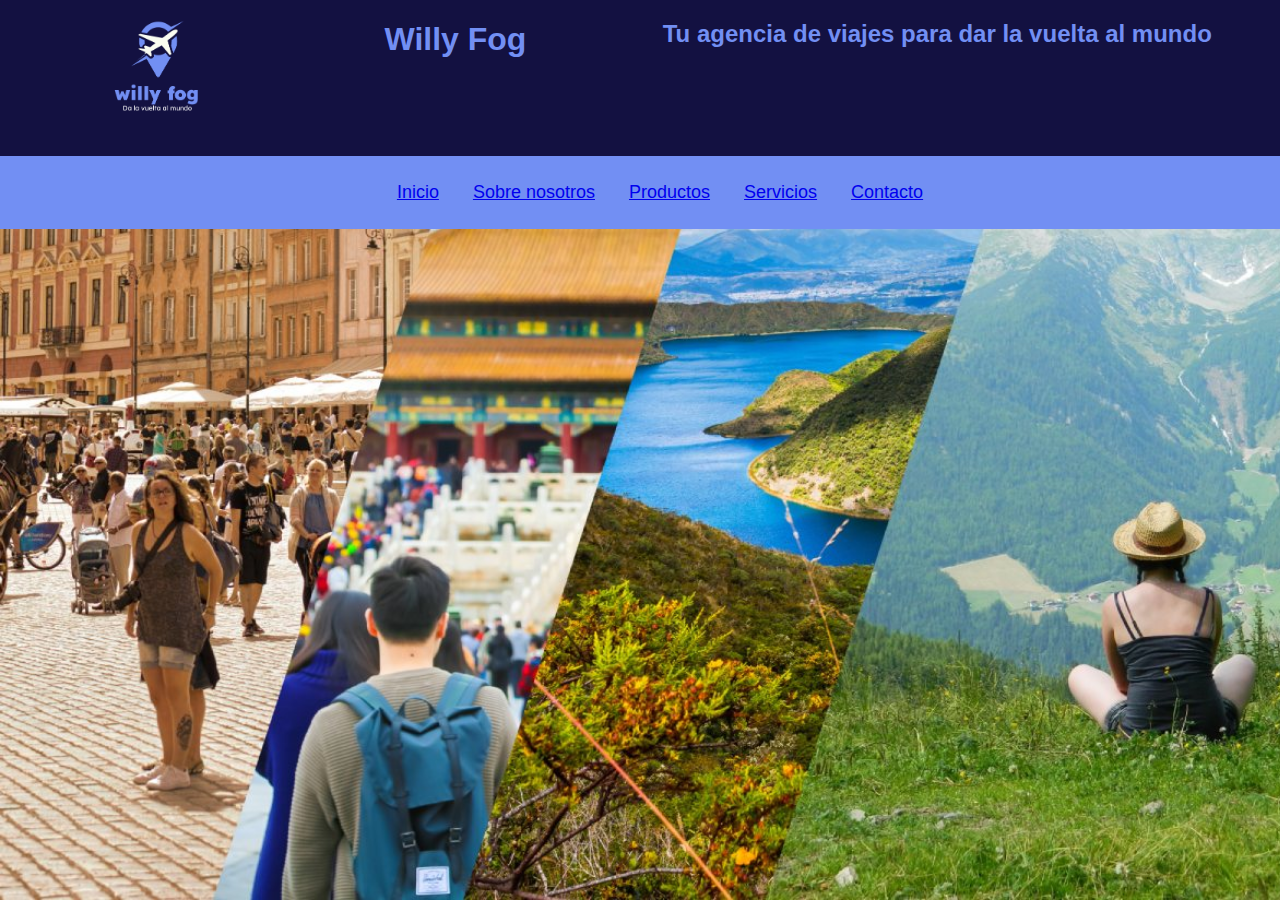
<file: html5-css3/prueba01/index.html>
<!DOCTYPE html>
<!-- DOCTYPE Definición de tipo de documento o DTD de HTML5 -->
<html lang="es-es">
 <!-- Language/Lenguaje de la web Español de España-->   
<head>
<!-- Cabecera head para metadatos que no se visualizan pero que son importantes -->
    <meta charset="UTF-8">
    <!-- Etiqueta de metadatos de juego de caracteres UTF-8 -->
    <meta name="viewport" content="width=device-width, initial-scale=1.0">
    <!-- Etiqueta de metadatos apropiada para el Responsive Design-->
    <title>Hola Mundo</title>
    <!-- Título de la pagina o del sitio web que se muestra en la pestaña del navegador -->
    <link rel="stylesheet" href="style.css">
    <!-- Enlace a la hoja de estilos en Cascada CSS para la mejor visualizacion -->
    <link rel="icon" type="image/x-icon" href="willy-fog-avion.ico">
    <!-- Enlace al icono favicon de la pagina web que aparece en la pestaña del navegador -->
    <meta title="Willy Fog Tu agencia de viajes para dar la vuelta al mundo">
    <!-- Metadato del título de la pagina web que aparece como un enlace azul en los resultados de búsqueda de los buscadores -->
    <meta name="author" content="Paula de Juan">
    <!-- Metadato del autor de la pagina web -->
    <meta name="description" content="Primera pagina web en HTML5 para mis ejercicios de master-d sobre pagina web de agencia de viajes Willy Fog"> 
    <!-- Metadato de la descripción del contenido de la pagina web que se muestra en los buscadores -->
    <meta name="keywords" content="HTML5, CSS3, JavaScript, Master-D, Desarrollo Web, Agencia de Viajes, Willy Fog, Vuelta al Mundo">
    <!-- Metadato de las palabras clave o keywords para los motores de búsqueda SEO -->
    <meta robots="index, follow">
    <!-- Metadato para los motores de búsqueda SEO para indexar la pagina y seguir los enlaces (si fuera nofollow no seguiria los enlaces) -->
</head>
<!-- Cierre de la etiqueta head de los metadatos de la cabecera -->
<body>
<!-- En el body (cuerpo) de la pagina con todas las etiquetas html y todo el contenido que realmente se visualiza por el User-agent (Cliente) es decir el navegador -->
    <header class="header">
    <!-- Cabecera principal de la pagina web -->
        <figure class="logo"><img src="willy-fog-avion-logo.png" alt="Logotipo Agencia de Viajes Willy Fog" width="100" height="100"></figure>
        <!-- imagen logotipo para Agencia de viajes inventada -->
        <h1>Willy Fog</h1>
        <!-- Título principal de la pagina web -->  
        <h2>Tu agencia de viajes para dar la vuelta al mundo</h2>
        <!-- Título secundario como slogan de la pagina web -->  
    </header> 
<nav>
<!-- Etiqueta para iniciar menu de navegacion-->
    <ul>
    <!--Etiqueta para lista desordenada un-ordered list -->
    <!-- Lo siguiente son elementos de lista con enlaces-->
        <li><a href="index.html">Inicio</a></li>
        <li><a href="about-us.html">Sobre nosotros</a></li>
        <li><a href="products.html">Productos</a></li>
        <li><a href="services.html">Servicios</a></li>
        <li><a href="contact.html">Contacto</a></li>
    </ul>
</nav>
<main>
    <section>
        <article>
            
        </article>    
    </section>

</main>
<footer>

</footer>


</body>
</html>
</file>
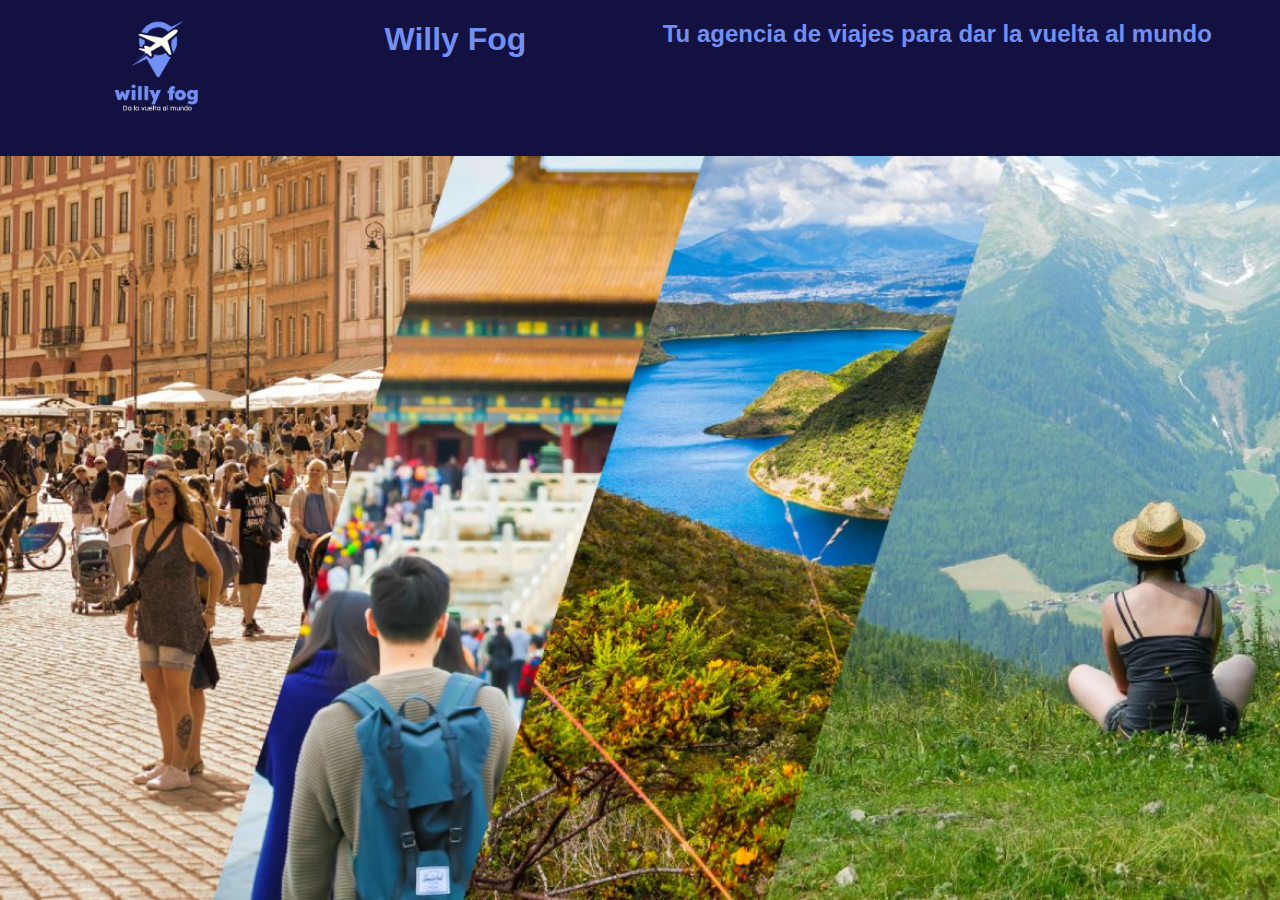
<file: html5/prueba01/index.html>
<!DOCTYPE html>
<!-- DOCTYPE Definición de tipo de documento o DTD de HTML5 -->
<html lang="es-es">
 <!-- Language/Lenguaje de la web Español de España-->   
<head>
<!-- Cabecera head para metadatos que no se visualizan pero que son importantes -->
    <meta charset="UTF-8">
    <!-- Etiqueta de metadatos de juego de caracteres UTF-8 -->
    <meta name="viewport" content="width=device-width, initial-scale=1.0">
    <!-- Etiqueta de metadatos apropiada para el Responsive Design-->
    <title>Hola Mundo</title>
    <!-- Título de la pagina o del sitio web que se muestra en la pestaña del navegador -->
    <link rel="stylesheet" href="style.css">
    <!-- Enlace a la hoja de estilos en Cascada CSS para la mejor visualizacion -->
    <link rel="icon" type="image/x-icon" href="willy-fog-avion.ico">
    <!-- Enlace al icono favicon de la pagina web que aparece en la pestaña del navegador -->
    <meta title="Willy Fog Tu agencia de viajes para dar la vuelta al mundo">
    <!-- Metadato del título de la pagina web que aparece como un enlace azul en los resultados de búsqueda de los buscadores -->
    <meta name="author" content="Paula de Juan">
    <!-- Metadato del autor de la pagina web -->
    <meta name="description" content="Primera pagina web en HTML5 para mis ejercicios de master-d sobre pagina web de agencia de viajes Willy Fog"> 
    <!-- Metadato de la descripción del contenido de la pagina web que se muestra en los buscadores -->
    <meta name="keywords" content="HTML5, CSS3, JavaScript, Master-D, Desarrollo Web, Agencia de Viajes, Willy Fog, Vuelta al Mundo">
    <!-- Metadato de las palabras clave o keywords para los motores de búsqueda SEO -->
    <meta robots="index, follow">
    <!-- Metadato para los motores de búsqueda SEO para indexar la pagina y seguir los enlaces (si fuera nofollow no seguiria los enlaces) -->
</head>
<!-- Cierre de la etiqueta head de los metadatos de la cabecera -->
<body>
<!-- En el body (cuerpo) de la pagina con todas las etiquetas html y todo el contenido que realmente se visualiza por el User-agent (Cliente) es decir el navegador -->
    <header class="header">
    <!-- Cabecera principal de la pagina web -->
        <figure class="logo"><img src="willy-fog-avion-logo.png" alt="Logotipo Agencia de Viajes Willy Fog" width="100" height="100"></figure>
        <!-- imagen logotipo para Agencia de viajes inventada -->
        <h1>Willy Fog</h1>
        <!-- Título principal de la pagina web -->  
        <h2>Tu agencia de viajes para dar la vuelta al mundo</h2>
        <!-- Título secundario como slogan de la pagina web -->  
    </header> 




</body>
</html>
</file>
<file: html5-css3/prueba01/style.css>
body{
    background-image: url(background.jpg);
    background-repeat: repeat-y;
    background-attachment: fixed;
    background-size: cover;
    margin: 0px auto;
}

.header {
    background-color: #131141;
    margin: 0px auto;
    padding-bottom: 20px;
    display: flex;
    justify-content: space-around;
}

h1 , h2 {color: #728FF3;
        font-family: Arial, Helvetica, sans-serif;
        text-align: center;
}
nav {
    background-color: #728FF3;
    padding: 10px;
    text-align: center;
}
li {
    display: inline;
    margin: 0 15px;
    font-family: Arial, Helvetica, sans-serif;
    font-size: 18px;}
a:hover {
    color: #131141;
    font-weight: bold;
    text-decoration: none;
}
</file>
<file: html5/prueba01/style.css>
body{
    background-image: url(background.jpg);
    background-repeat: repeat-y;
    background-attachment: fixed;
    background-size: cover;
    margin: 0px auto;
}

.header {
    background-color: #131141;
    margin: 0px auto;
    padding-bottom: 20px;
    display: flex;
    justify-content: space-around;
}

h1 , h2 {color: #728FF3;
        font-family: Arial, Helvetica, sans-serif;
        text-align: center;
}
nav {
    background-color: #728FF3;
    padding: 10px;
    text-align: center;
}
li {
    display: inline;
    margin: 0 15px;
    font-family: Arial, Helvetica, sans-serif;
    font-size: 18px;}
a:hover {
    color: #131141;
    font-weight: bold;
    text-decoration: none;
}
</file>
